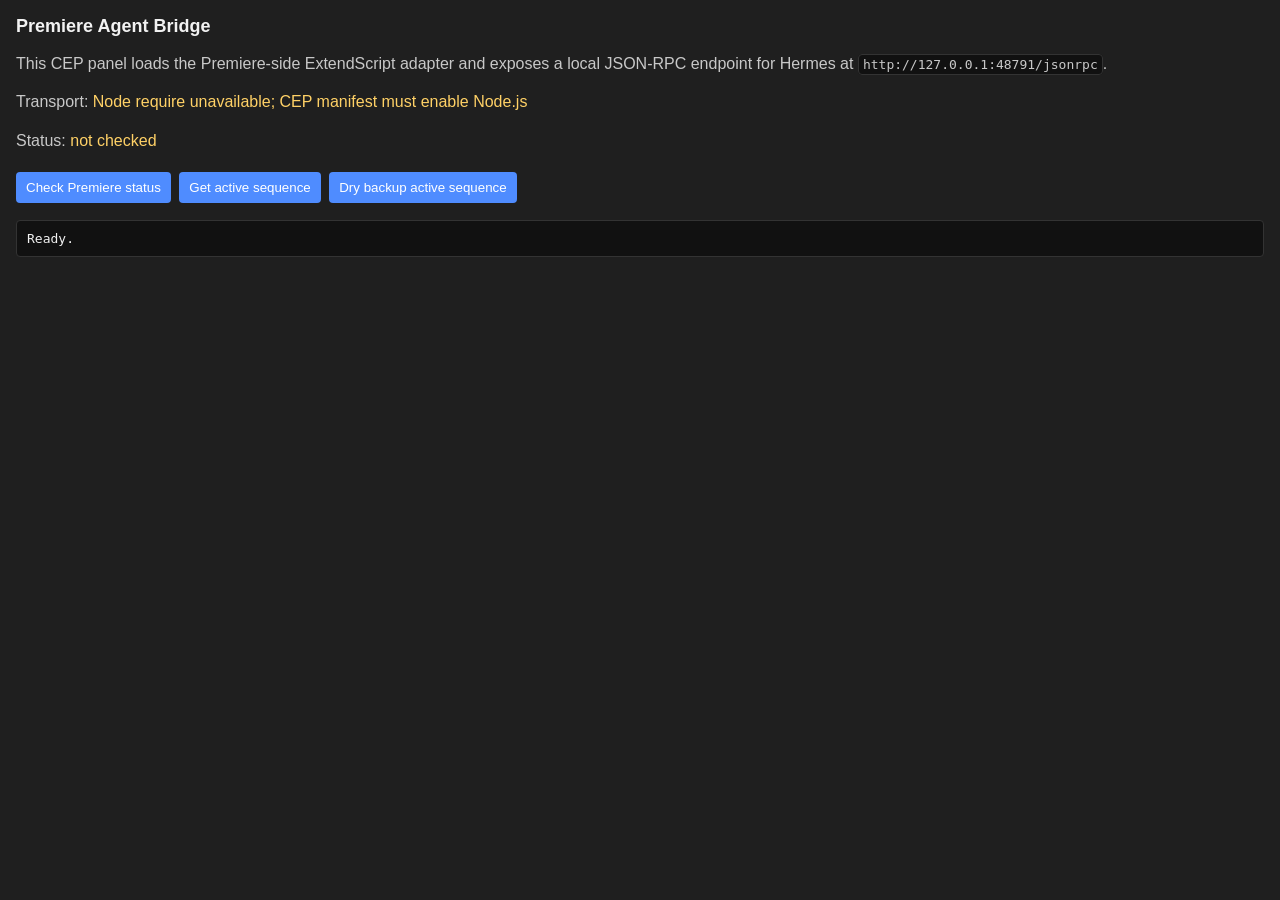
<file: premiere_bridge/index.html>
<!doctype html>
<html>
<head>
  <meta charset="utf-8" />
  <title>Premiere Agent Bridge</title>
  <style>
    :root { color-scheme: dark; }
    body { margin: 0; padding: 16px; font-family: -apple-system, BlinkMacSystemFont, Segoe UI, sans-serif; background: #1f1f1f; color: #f2f2f2; }
    h1 { font-size: 18px; margin: 0 0 12px; }
    p { color: #c8c8c8; line-height: 1.4; }
    button { background: #4f8cff; color: white; border: 0; border-radius: 4px; padding: 8px 10px; margin: 4px 4px 4px 0; cursor: pointer; }
    code, pre { background: #111; border: 1px solid #333; border-radius: 4px; }
    code { padding: 2px 4px; }
    pre { padding: 10px; overflow: auto; max-height: 220px; }
    .ok { color: #79d279; }
    .warn { color: #ffd166; }
  </style>
</head>
<body>
  <h1>Premiere Agent Bridge</h1>
  <p>This CEP panel loads the Premiere-side ExtendScript adapter and exposes a local JSON-RPC endpoint for Hermes at <code>http://127.0.0.1:48791/jsonrpc</code>.</p>
  <p>Transport: <span id="bridge" class="warn">starting…</span></p>
  <p>Status: <span id="status" class="warn">not checked</span></p>
  <button id="btnStatus">Check Premiere status</button>
  <button id="btnSequence">Get active sequence</button>
  <button id="btnBackup">Dry backup active sequence</button>
  <pre id="log">Ready.</pre>
  <script src="./lib/CSInterface.js"></script>
  <script src="./rpc_transport.js"></script>
  <script src="./main.js"></script>
</body>
</html>
</file>
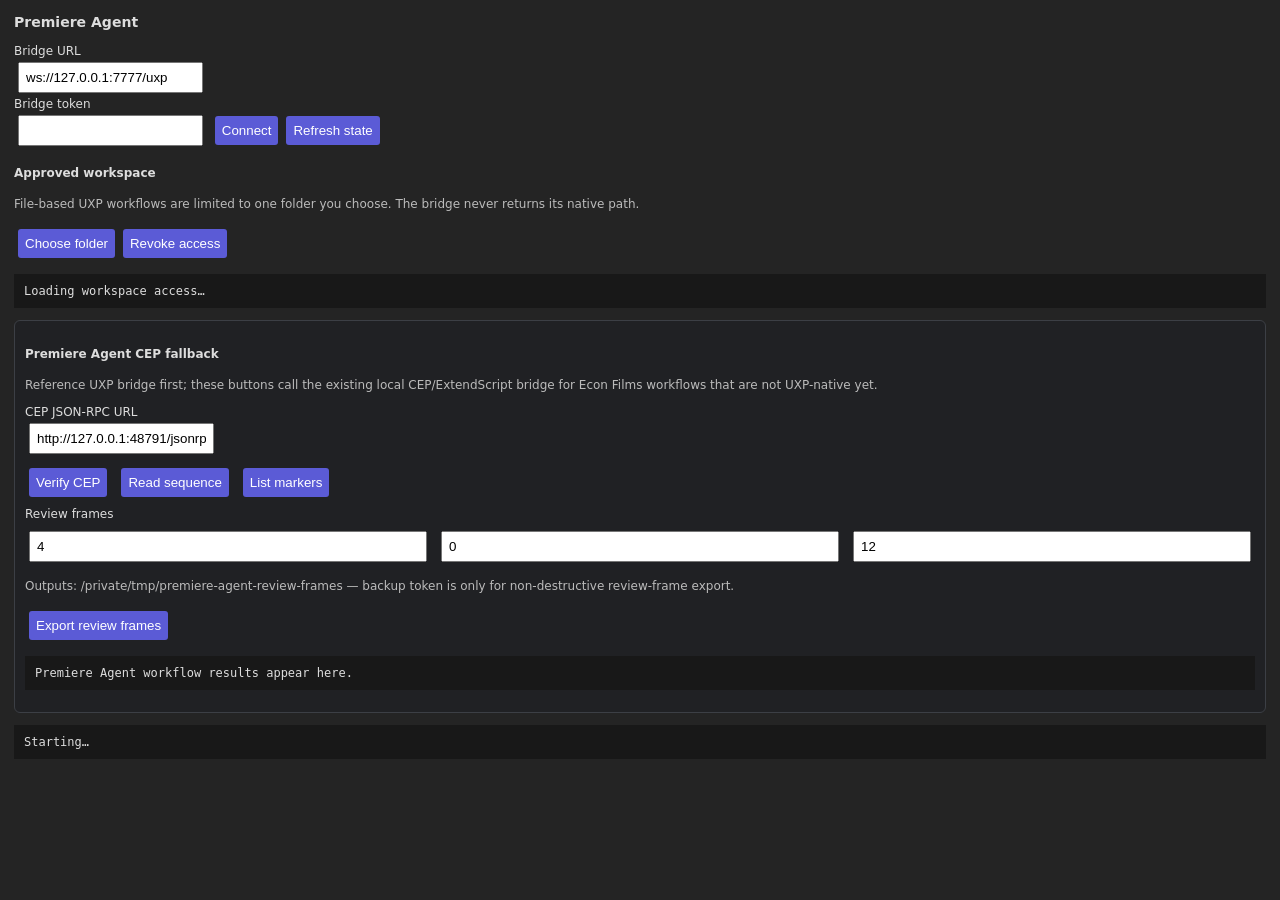
<file: premiere_uxp/index.html>
<!doctype html>
<html lang="en"><head><meta charset="utf-8">
<meta http-equiv="Content-Security-Policy" content="default-src 'self'; script-src 'self'; style-src 'self'; connect-src ws://127.0.0.1:* ws://localhost:* http://127.0.0.1:* http://localhost:*; object-src 'none'; base-uri 'none'">
<link rel="stylesheet" href="styles.css"></head><body>
<h3>Premiere Agent</h3>
<label for="bridge-url">Bridge URL</label><input id="bridge-url" value="ws://127.0.0.1:7777/uxp" spellcheck="false" autocomplete="off">
<label for="bridge-token">Bridge token</label><input id="bridge-token" type="password" autocomplete="off">
<button id="connect" aria-controls="status">Connect</button><button id="refresh" aria-controls="status">Refresh state</button>
<h4>Approved workspace</h4>
<p class="help">File-based UXP workflows are limited to one folder you choose. The bridge never returns its native path.</p>
<button id="choose-workspace" aria-controls="workspace-status">Choose folder</button><button id="revoke-workspace" aria-controls="workspace-status">Revoke access</button>
<pre id="workspace-status" role="status" aria-live="polite" aria-atomic="true">Loading workspace access…</pre>
<pre id="status" role="status" aria-live="polite" aria-atomic="true" tabindex="0">Starting…</pre>
<script src="protocol.cjs"></script><script src="transcript.cjs"></script><script src="workspace.cjs"></script><script src="events.cjs"></script><script src="hybrid-benchmark.cjs"></script><script src="workflows.cjs"></script><script src="advanced-workflows.cjs"></script><script src="next-workflows.cjs"></script><script src="commands.cjs"></script><script src="index.cjs"></script><script src="premiere-agent-workflows.cjs"></script>
</body></html>
</file>
<file: premiere_uxp/styles.css>
body {
  color: #ddd;
  background: #242424;
  font: 12px system-ui;
  margin: 14px;
}

button,
input {
  margin: 4px;
  padding: 6px;
}

button {
  color: white;
  background: #5b5bd6;
  border: 1px solid transparent;
  border-radius: 3px;
}

pre {
  white-space: pre-wrap;
  background: #181818;
  padding: 10px;
}

label {
  display: block;
}

.help {
  color: #bbb;
  line-height: 1.4;
}

button:focus-visible,
input:focus-visible {
  outline: 2px solid #c7b8ff;
  outline-offset: 2px;
}

@media (forced-colors: active) {
  button,
  input,
  pre {
    border: 1px solid CanvasText;
  }
}

/* Premiere Agent workflow adapter layered on the reference UXP build. */
.premiere-agent-card {
  border: 1px solid #3c3f45;
  border-radius: 6px;
  background: #202124;
  padding: 10px;
  margin: 12px 0;
}
.premiere-agent-actions,
.premiere-agent-grid {
  display: flex;
  flex-wrap: wrap;
  gap: 6px;
  margin: 6px 0;
}
.premiere-agent-grid input {
  flex: 1 1 80px;
  min-width: 70px;
}
#premiere-agent-result {
  max-height: 220px;
  overflow: auto;
}
</file>
